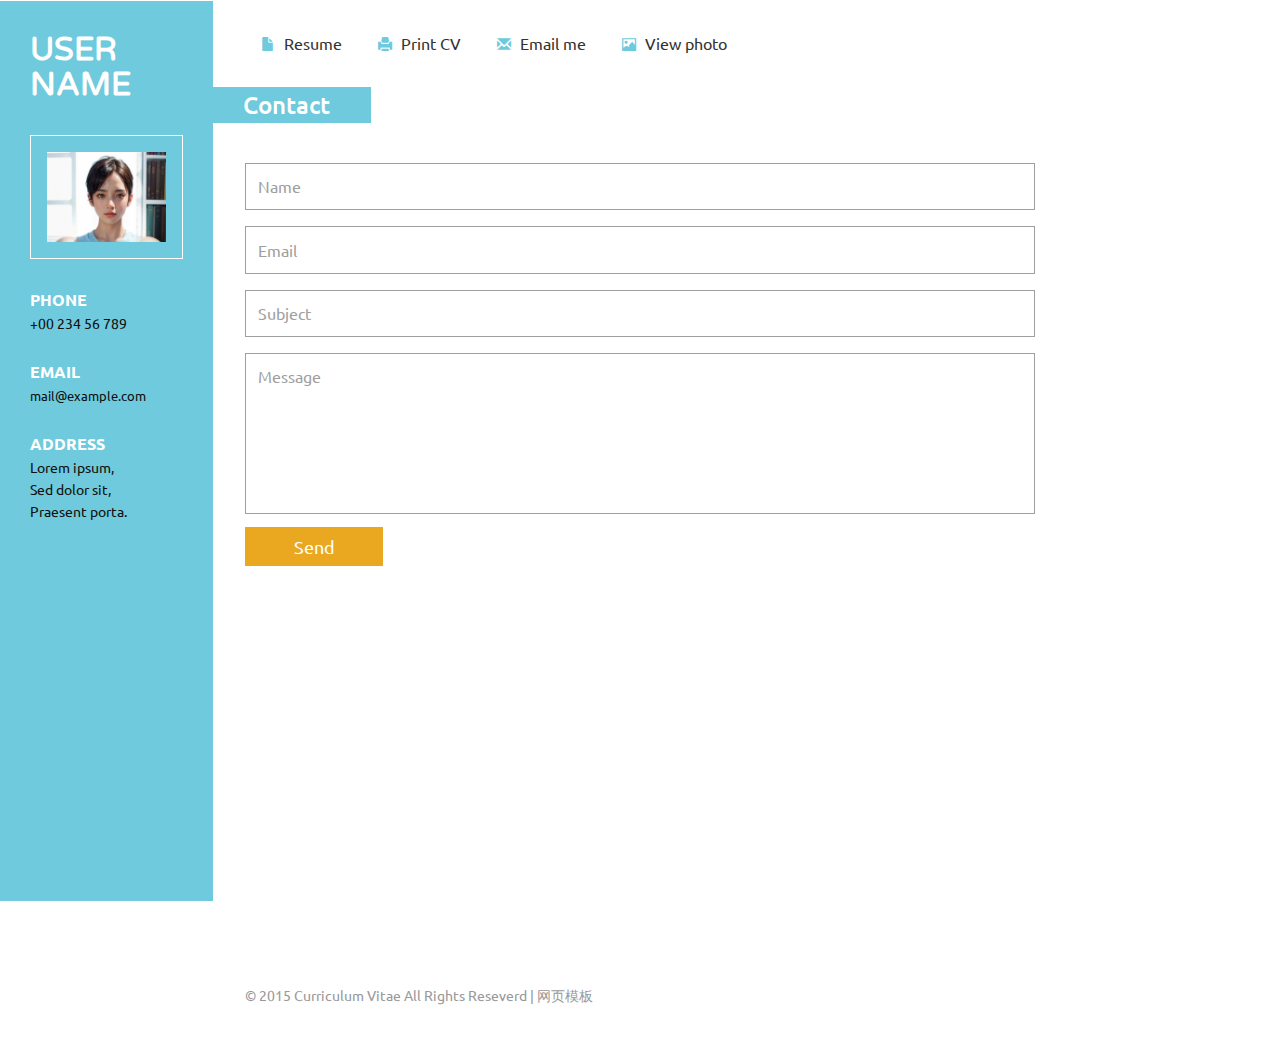
<file: contact.html>
<!DOCTYPE HTML>
<html>
<head>
<title>Curriculum Vitae a Personal Category Flat Bootstarp Responsive Website Template | Home</title>
<link href="css/bootstrap.css" rel='stylesheet' type='text/css' />
<!-- jQuery (necessary JavaScript plugins) -->
<script src="js/jquery.min.js"></script>
<!-- Custom Theme files -->
 <link href="css/dashboard.css" rel="stylesheet">
<link href="css/style.css" rel='stylesheet' type='text/css' />

<!-- Custom Theme files -->
<!--//theme-style-->
<meta name="viewport" content="width=device-width, initial-scale=1">
<meta http-equiv="Content-Type" content="text/html; charset=utf-8" />
<meta name="keywords" content="Curriculum Vitae Responsive web template, Bootstrap Web Templates, Flat Web Templates, Andriod Compatible web template, 
Smartphone Compatible web template, free webdesigns for Nokia, Samsung, LG, SonyErricsson, Motorola web design" />
<script type="application/x-javascript"> addEventListener("load", function() { setTimeout(hideURLbar, 0); }, false); function hideURLbar(){ window.scrollTo(0,1); } </script>
<link href='http://fonts.googleapis.com/css?family=Ubuntu:300,400,500,700' rel='stylesheet' type='text/css'>
<link href='http://fonts.googleapis.com/css?family=Varela+Round' rel='stylesheet' type='text/css'>
<!-- start menu -->
  
</head>
<body>
<!-- header -->
<div class="col-sm-3 col-md-2 sidebar">
		 <div class="sidebar_top">
			 <h1>USER NAME</h1> 
			 <img src="images/avt.png" alt=""/>
		 </div>
		<div class="details">
			 <h3>PHONE</h3>
			 <p>+00 234 56 789</p>  	 
			 <h3>EMAIL</h3>
			 <p><a href="mailto@example.com">mail@example.com</a></p>
			 <address>
			 <h3>ADDRESS</h3>
			 <span>Lorem ipsum,</span>
			 <span>Sed dolor sit,</span>
			 <span>Praesent porta.</span>
			 </address>
			 
		</div>
		<div class="clearfix"></div>
</div>
<!---->
<link href="css/popuo-box.css" rel="stylesheet" type="text/css" media="all"/>
<script src="js/jquery.magnific-popup.js" type="text/javascript"></script>
	<!---//pop-up-box---->			
<div class="col-sm-9 col-sm-offset-3 col-md-10 col-md-offset-2 main">
	 <div class="content">
		 <div class="details_header">
			 <ul>
				 <li><a href="index.html"><span class="glyphicon glyphicon-file" aria-hidden="true"></span>Resume</a></li>
				 <li><a href="#"><span class="glyphicon glyphicon-print" aria-hidden="true"></span>Print CV</a></li>
				 <li><a href="#"><span class="glyphicon glyphicon-envelope" aria-hidden="true"></span>Email me</a></li>
				 <li><a class="play-icon popup-with-zoom-anim" href="#small-dialog"><span class="glyphicon glyphicon-picture" aria-hidden="true"></span>View photo</a></li>
				 <div id="small-dialog" class="mfp-hide">
					 <img src="images/g4.jpg" alt=""/>
				 </div>
				 <script>
						$(document).ready(function() {
						$('.popup-with-zoom-anim').magnificPopup({
							type: 'inline',
							fixedContentPos: false,
							fixedBgPos: true,
							overflowY: 'auto',
							closeBtnInside: true,
							preloader: false,
							midClick: true,
							removalDelay: 300,
							mainClass: 'my-mfp-zoom-in'
						});
																						
						});
				</script>
			 </ul>
		 </div>
		 <div class="company contact-grid">
			 <h3 class="clr1">Contact</h3>
			 <form>	
					<input type="text" value="Name" onfocus="this.value='';" onblur="if (this.value == '') {this.value ='Name';}">					
					<input type="text" value="Email" onfocus="this.value='';" onblur="if (this.value == '') {this.value ='Email';}">
					<input type="text" value="Subject" onfocus="this.value='';" onblur="if (this.value == '') {this.value ='Subject';}">						
					<textarea cols="77" rows="6" value=" " onfocus="this.value='';" onblur="if (this.value == '') {this.value = 'Message';}">Message</textarea>
					<div class="send">
						<input type="submit" value="Send" >
					</div>
			 </form>
			 <div class="map">
				<iframe src="https://www.amap.com/" sandbox=""></iframe>
			</div>
		 </div>
		 <div class="copywrite">
			 <p>© 2015 Curriculum Vitae All Rights Reseverd | <a target="_blank" href="https://music.163.com/#/song?id=2040988503/" title="网页模板">网页模板</a></p>
		 </div>
	 </div>
</div>
<!---->
</body>
</html>
</file>
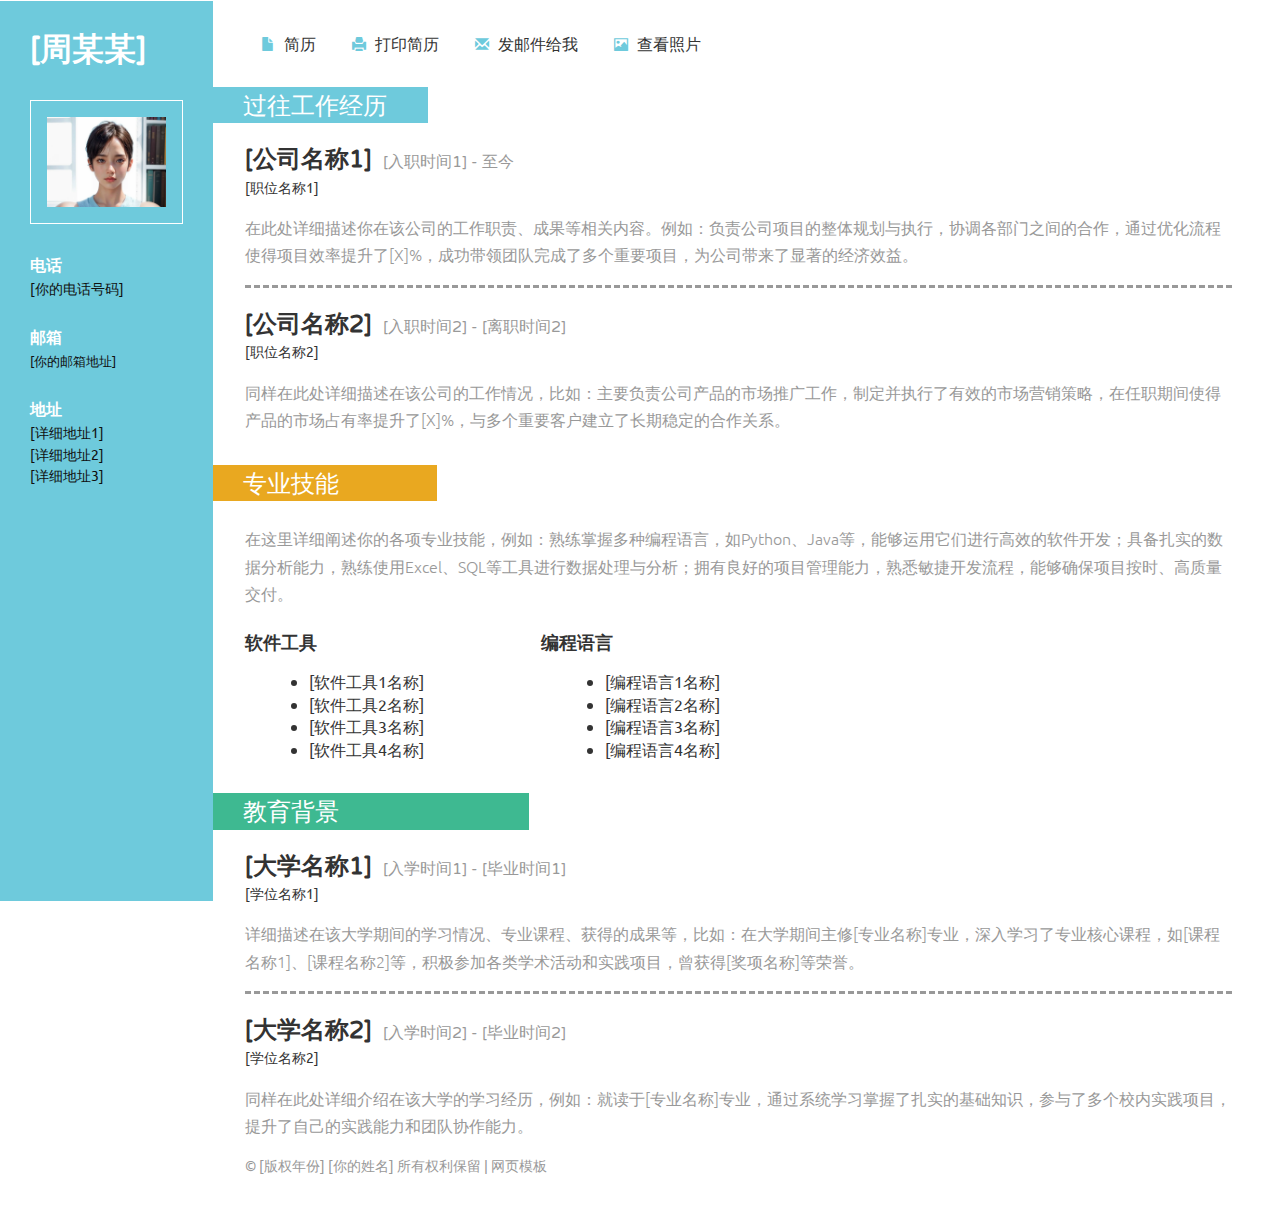
<file: index1.html>
<!DOCTYPE HTML>
<html>
<head>
    <title>个人简历 - [周某人]个人信息 | 首页</title>
    <link href="css/bootstrap.css" rel='stylesheet' type='text/css' />
    <!-- jQuery (必要的JavaScript插件) -->
    <script src="js/jquery.min.js"></script>
    <!-- 自定义主题文件 -->
    <link href="css/dashboard.css" rel="stylesheet">
    <link href="css/style.css" rel='stylesheet' type='text/css' />

    <!-- 自定义主题文件 -->
    <!--//主题样式-->
    <meta name="viewport" content="width=device-width, initial-scale=1">
    <meta http-equiv="Content-Type" content="text/html; charset=utf-8" />
    <meta name="keywords" content="个人简历 响应式网页模板, Bootstrap网页模板, 扁平化网页模板, 安卓兼容网页模板, 
智能手机兼容网页模板, 适用于诺基亚、三星、LG、索尼爱立信、摩托罗拉的免费网页设计" />
    <script type="application/x-javascript"> addEventListener("load", function() { setTimeout(hideURLbar, 0); }, false); function hideURLbar(){ window.scrollTo(0,1); } </script>
    <link href='http://fonts.googleapis.com/css?family=Ubuntu:300,400,500,700' rel='stylesheet' type='text/css'>
    <link href='http://fonts.googleapis.com/css?family=Varela+Round' rel='stylesheet' type='text/css'>
    <!-- 开始菜单 -->

</head>
<body>
    <!-- 头部 -->
    <div class="col-sm-3 col-md-2 sidebar">
        <div class="sidebar_top">
            <h1>[周某某]</h1>
            <img src="images/avt.png" alt=""/>
        </div>
        <div class="details">
            <h3>电话</h3>
            <p>[你的电话号码]</p>
            <h3>邮箱</h3>
            <p><a href="mailto:[zph5@qq.com]">[你的邮箱地址]</a></p>
            <address>
                <h3>地址</h3>
                <span>[详细地址1]</span>
                <span>[详细地址2]</span>
                <span>[详细地址3]</span>
            </address>

        </div>
        <div class="clearfix"></div>
    </div>
    <!---->
    <link href="css/popuo-box.css" rel="stylesheet" type="text/css" media="all"/>
    <script src="js/jquery.magnific-popup.js" type="text/javascript"></script>
    <!---//弹出框---->
    <div class="col-sm-9 col-sm-offset-3 col-md-10 col-md-offset-2 main">
        <div class="content">
            <div class="details_header">
                <ul>
                    <li><a href="library.html"><span class="glyphicon glyphicon-file" aria-hidden="true"></span>简历</a></li>
                    <li><a href="login.html"><span class="glyphicon glyphicon-print" aria-hidden="true"></span>打印简历</a></li>
                    <li><a href="contact.html"><span class="glyphicon glyphicon-envelope" aria-hidden="true"></span>发邮件给我</a></li>
                    <li><a class="play-icon popup-with-zoom-anim" href="#small-dialog"><span class="glyphicon glyphicon-picture" aria-hidden="true"></span>查看照片</a></li>
                    <div id="small-dialog" class="mfp-hide">
                        <img src="images/g4.jpg" alt=""/>
                    </div>
                    <script>
                        $(document).ready(function() {
                            $('.popup-with-zoom-anim').magnificPopup({
                                type: 'inline',
                                fixedContentPos: false,
                                fixedBgPos: true,
                                overflowY: 'auto',
                                closeBtnInside: true,
                                preloader: false,
                                midClick: true,
                                removalDelay: 300,
                                mainClass: 'my-mfp-zoom-in'
                            });

                        });
                    </script>
                </ul>
            </div>
            <div class="company">
                <h3 class="clr1">过往工作经历</h3>
                <div class="company_details">
                    <h4>[公司名称1] <span>[入职时间1] - 至今</span></h4>
                    <h6>[职位名称1]</h6>
                    <p class="cmpny1">在此处详细描述你在该公司的工作职责、成果等相关内容。例如：负责公司项目的整体规划与执行，协调各部门之间的合作，通过优化流程使得项目效率提升了[X]%，成功带领团队完成了多个重要项目，为公司带来了显著的经济效益。</p>
                </div>
                <div class="company_details">
                    <h4>[公司名称2] <span>[入职时间2] - [离职时间2]</span></h4>
                    <h6>[职位名称2]</h6>
                    <p>同样在此处详细描述在该公司的工作情况，比如：主要负责公司产品的市场推广工作，制定并执行了有效的市场营销策略，在任职期间使得产品的市场占有率提升了[X]%，与多个重要客户建立了长期稳定的合作关系。</p>
                </div>
            </div>
            <div class="skills">
                <h3 class="clr2">专业技能</h3>
                <div class="skill_info">
                    <p>在这里详细阐述你的各项专业技能，例如：熟练掌握多种编程语言，如Python、Java等，能够运用它们进行高效的软件开发；具备扎实的数据分析能力，熟练使用Excel、SQL等工具进行数据处理与分析；拥有良好的项目管理能力，熟悉敏捷开发流程，能够确保项目按时、高质量交付。</p>
                </div>
                <div class="skill_list">
                    <div class="skill1">
                        <h4>软件工具</h4>
                        <ul>
                            <li>[软件工具1名称]</li>
                            <li>[软件工具2名称]</li>
                            <li>[软件工具3名称]</li>
                            <li>[软件工具4名称]</li>
                        </ul>
                    </div>
                    <div class="skill2">
                        <h4>编程语言</h4>
                        <ul>
                            <li>[编程语言1名称]</li>
                            <li>[编程语言2名称]</li>
                            <li>[编程语言3名称]</li>
                            <li>[编程语言4名称]</li>
                        </ul>
                    </div>
                    <div class="clearfix"></div>
                </div>
            </div>
            <div class="education">
                <h3 class="clr3">教育背景</h3>
                <div class="education_details">
                    <h4>[大学名称1] <span>[入学时间1] - [毕业时间1]</span></h4>
                    <h6>[学位名称1]</h6>
                    <p class="cmpny1">详细描述在该大学期间的学习情况、专业课程、获得的成果等，比如：在大学期间主修[专业名称]专业，深入学习了专业核心课程，如[课程名称1]、[课程名称2]等，积极参加各类学术活动和实践项目，曾获得[奖项名称]等荣誉。</p>
                </div>
                <div class="education_details">
                    <h4>[大学名称2] <span>[入学时间2] - [毕业时间2]</span></h4>
                    <h6>[学位名称2]</h6>
                    <p>同样在此处详细介绍在该大学的学习经历，例如：就读于[专业名称]专业，通过系统学习掌握了扎实的基础知识，参与了多个校内实践项目，提升了自己的实践能力和团队协作能力。</p>
                </div>
            </div>
            <div class="copywrite">
                <p>© [版权年份] [你的姓名] 所有权利保留 | <a target="_blank" href="https://music.163.com/outchain/player?type=2&id=1978647167" title="网页模板">网页模板</a> </p>
            </div>
        </div>
    </div>
    <!---->
</body>
</html>
</file>
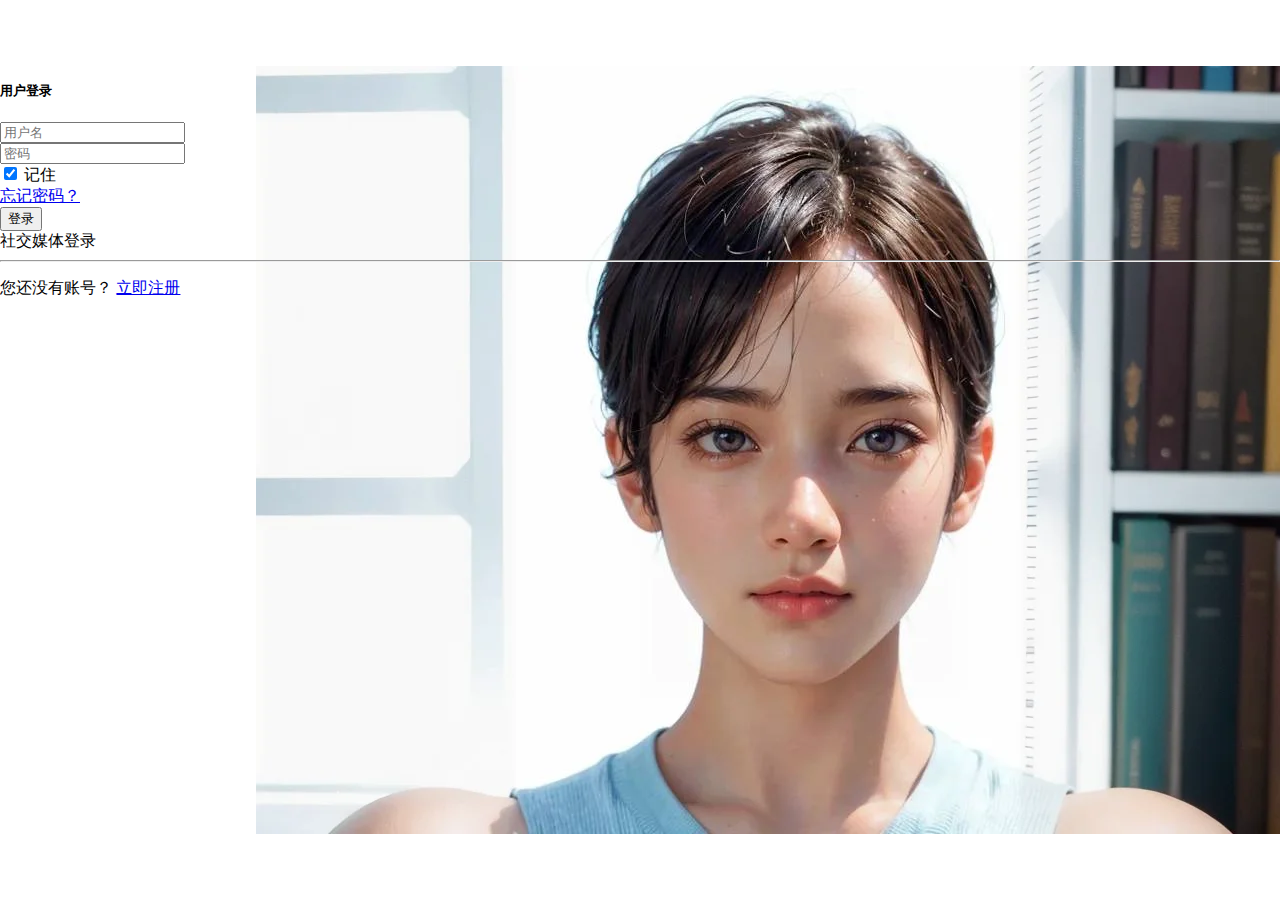
<file: login.html>
<!DOCTYPE html>
<html lang="en">

<head>
  <meta charset="utf-8" />
  <meta name="viewport" content="width=device-width, initial-scale=1, shrink-to-fit=no" />
  <meta name="description" content="" />
  <meta name="keywords" content="" />
  <title>用户登录</title>
  <link href="https://coscdn.htmlpage.cn/html-template/assets/css/page.min.css" rel="stylesheet" />
  <link href="https://coscdn.htmlpage.cn/html-template/assets/css/style.css" rel="stylesheet" />
  <link rel="apple-touch-icon" href="images/g4.jpg" />
  <link rel="icon" href="images/g4.jpg" />
  <style>
    /* 全局样式 */
    * {
      box-sizing: border-box;
    }

    body {
      margin: 0;
      font-family: -apple-system, BlinkMacSystemFont, "Helvetica Neue", Helvetica, Roboto, Arial, "PingFang SC", "Hiragino Sans GB", "Microsoft Yahei", "Microsoft Jhenghei", sans-serif;
    }

  .logo path {
      pointer-events: none;
      fill: none;
      stroke-linecap: round;
      stroke-width: 7;
      stroke: rgb(255, 255, 255);
    }

  .wechat-group img {
      max-width: 220px;
      height: auto;
      border-top-left-radius: 8px;
      border-top-right-radius: 8px;
      border-bottom-right-radius: 8px;
      border-bottom-left-radius: 8px;
      margin: 0 auto;
      width: 100%;
    }

  .welcome-img img {
      width: 100%;
    }

    [data-aos] {
      opacity: 1!important;
      transform: translate(0px) scale(1)!important;
    }

    body > div#blockbyte-bs-indicator > div {
      opacity: 0;
      pointer-events: none;
      position: absolute;
      transform: translate3d(-24px, 0px, 0px);
      top: 0px;
      left: 0px;
      height: 100%;
      background-image: initial;
      background-position-x: initial;
      background-position-y: initial;
      background-size: initial;
      background-repeat: initial;
      background-attachment: initial;
      background-origin: initial;
      background-clip: initial;
      background-color: rgba(0, 0, 0, 0.5);
      border-top-left-radius: 0px;
      border-top-right-radius: 10px;
      border-bottom-right-radius: 10px;
      border-bottom-left-radius: 0px;
      transition-behavior: normal, normal;
      transition-duration: 0.3s, 0.3s;
      transition-timing-function: ease, ease;
      transition-delay: 0s, 0s;
      transition-property: opacity, transform;
      z-index: 2;
      width: 24px!important;
    }

    body > iframe#blockbyte-bs-sidebar.blockbyte-bs-visible,
    body > iframe#blockbyte-bs-overlay.blockbyte-bs-visible {
      opacity: 1;
      pointer-events: auto;
    }

    body.blockbyte-bs-noscroll {
      overflow-x: hidden!important;
      overflow-y: hidden!important;
    }

    body > div#blockbyte-bs-indicator > div > span {
      -webkit-mask-position-x: center;
      -webkit-mask-position-y: center;
      mask-size: 24px;
      mask-repeat: no-repeat;
      mask-origin: border-box;
      mask-clip: border-box;
      mask-composite: add;
      mask-mode: match-source;
      mask-image: url("chrome-extension://jdbnofccmhefkmjbkkdkfiicjkgofkdh/img/icon-bookmark.svg");
      background-color: rgb(255, 255, 255);
      position: absolute;
      display: block;
      top: 0px;
      left: 0px;
      width: 100%;
      height: 100%;
    }

    body > div#blockbyte-bs-indicator[data-pos="right"] {
      left: auto;
      right: 0px;
    }

    body > div#blockbyte-bs-indicator[data-pos="right"] > div {
      transform: translate3d(24px, 0px, 0px);
      left: auto;
      right: 0px;
      border-top-left-radius: 10px;
      border-top-right-radius: 0px;
      border-bottom-right-radius: 0px;
      border-bottom-left-radius: 10px;
    }

    body > div#blockbyte-bs-indicator.blockbyte-bs-fullHeight > div {
      border-top-left-radius: 0px;
      border-top-right-radius: 0px;
      border-bottom-right-radius: 0px;
      border-bottom-left-radius: 0px;
    }

    body > div#blockbyte-bs-indicator.blockbyte-bs-hover > div {
      transform: translate3d(0px, 0px, 0px);
      opacity: 1;
    }

    body > div#blockbyte-bs-indicator[data-pos="left"].blockbyte-bs-has-lsb {
      height: 100%!important;
      top: 0px!important;
    }

    body > div#blockbyte-bs-indicator[data-pos="left"].blockbyte-bs-has-lsb > div {
      background-image: initial;
      background-position-x: initial;
      background-position-y: initial;
      background-size: initial;
      background-repeat: initial;
      background-attachment: initial;
      background-origin: initial;
      background-clip: initial;
      background-color: transparent;
    }

    body > div#blockbyte-bs-indicator[data-pos="left"].blockbyte-bs-has-lsb > div > span {
      -webkit-mask-position-y: 20px;
    }

    body > iframe#blockbyte-bs-sidebar {
      width: 350px;
      max-width: none;
      height: 0px;
      z-index: 2147483646;
      speak: none;
      border-top-width: initial;
      border-right-width: initial;
      border-bottom-width: initial;
      border-left-width: initial;
      border-top-style: none;
      border-right-style: none;
      border-bottom-style: none;
      border-left-style: none;
      border-top-color: initial;
      border-right-color: initial;
      border-bottom-color: initial;
      border-left-color: initial;
      border-image-source: initial;
      border-image-slice: initial;
      border-image-width: initial;
      border-image-outset: initial;
      border-image-repeat: initial;
      transform: translate3d(-350px, 0px, 0px);
      transition-behavior: normal, normal, normal, normal;
      transition-duration: 0s, 0s, 0.3s, 0.3s;
      transition-timing-function: ease, ease, ease, ease;
      transition-delay: 0.3s, 0.3s, 0s, 0s;
      transition-property: width, height, opacity, transform;
      background-color: rgba(255, 255, 255, 0.8)!important;
      display: block!important;
    }

    body > iframe#blockbyte-bs-sidebar[data-pos="right"] {
      left: auto;
      right: 0px;
      transform: translate3d(350px, 0px, 0px);
    }

    body > iframe#blockbyte-bs-sidebar.blockbyte-bs-visible {
      width: calc(100% + 350px);
      height: 100%;
      transform: translate3d(0px, 0px, 0px);
      transition-behavior: normal, normal;
      transition-duration: 0.3s, 0.3s;
      transition-timing-function: ease, ease;
      transition-delay: 0s, 0s;
      transition-property: opacity, transform;
    }

    body > iframe#blockbyte-bs-sidebar.blockbyte-bs-hideMask {
      background-image: none!important;
      background-position-x: initial!important;
      background-position-y: initial!important;
      background-size: initial!important;
      background-repeat: initial!important;
      background-attachment: initial!important;
      background-origin: initial!important;
      background-clip: initial!important;
      background-color: initial!important;
    }

    body > iframe#blockbyte-bs-sidebar.blockbyte-bs-hideMask:not(.blockbyte-bs-hover) {
      width: calc(400px);
    }

    body > iframe#blockbyte-bs-overlay {
      width: 100%;
      max-width: none;
      height: 100%;
      z-index: 2147483647;
      border-top-width: initial;
      border-right-width: initial;
      border-bottom-width: initial;
      border-left-width: initial;
      border-top-style: none;
      border-right-style: none;
      border-bottom-style: none;
      border-left-style: none;
      border-top-color: initial;
      border-right-color: initial;
      border-bottom-color: initial;
      border-left-color: initial;
      border-image-source: initial;
      border-image-slice: initial;
      border-image-width: initial;
      border-image-outset: initial;
      border-image-repeat: initial;
      speak: none;
      transition-behavior: normal;
      transition-duration: 0.3s;
      transition-timing-function: ease;
      transition-delay: 0s;
      transition-property: opacity;
      background-image: initial!important;
      background-position-x: initial!important;
      background-position-y: initial!important;
      background-size: initial!important;
      background-repeat: initial!important;
      background-attachment: initial!important;
      background-origin: initial!important;
      background-clip: initial!important;
      background-color: rgba(0, 0, 0, 0.5)!important;
    }

  .c7857 {
      display: none;
    }

  .c7873 {
      height: 100vh;
      padding-top: 60px;
    }

  .c7848 {
      background: url('images/g4.jpg') no-repeat right center;
    }
  </style>
</head>

<body>
  <div id="i9viu" class="bg-main-img c7848">
    <img src="images/g4.jpg" class="c7857" />
    <!-- Main Content -->
    <main id="i5jay" class="main-content c7873">
      <div class="bg-white rounded shadow-7 w-400 mw-100 p-6 mx-auto">
        <h5 class="mb-7">用户登录</h5>
        <form>
          <div class="form-group">
            <input type="text" name="username" placeholder="用户名" class="form-control" />
          </div>
          <div class="form-group">
            <input type="password" name="password" placeholder="密码" class="form-control" />
          </div>
          <div class="form-group flexbox py-3">
            <div class="custom-control custom-checkbox">
              <input type="checkbox" checked class="custom-control-input" />
              <label class="custom-control-label">记住</label>
            </div>
            <a href="login.html" class="text-muted small-2">忘记密码？</a>
          </div>
          <div class="form-group">
            <button type="submit" class="btn btn-block btn-primary">登录</button>
          </div>
        </form>
        <div class="divider">社交媒体登录</div>
        <div class="text-center">
          <a href="#" class="btn btn-circle btn-sm btn-facebook mr-2"><i class="fa fa-facebook"></i></a>
          <a href="#" class="btn btn-circle btn-sm btn-google mr-2"><i class="fa fa-google"></i></a>
          <a href="#" class="btn btn-circle btn-sm btn-twitter"><i class="fa fa-twitter"></i></a>
        </div>
        <hr class="w-30" />
        <p class="text-center text-muted small-2">您还没有账号？
          <a href="login.html">立即注册</a>
        </p>
      </div>
    </main>
    <!-- /.main-content -->
  </div>
  <!-- Scripts -->
  <script src="https://coscdn.htmlpage.cn/html-template/assets/js/page.min.js"></script>
  <script src="https://coscdn.htmlpage.cn/html-template/assets/js/script.js"></script>

  <script>
    document.addEventListener('DOMContentLoaded', function () {
      const form = document.querySelector('form');
      const usernameInput = document.querySelector('input[name="username"]');
      const passwordInput = document.querySelector('input[name="password"]');

      form.addEventListener('submit', function (event) {
        event.preventDefault(); // 阻止表单默认提交行为

        const username = usernameInput.value;
        const password = passwordInput.value;

        if (username === '123' && password === '123') {
          window.location.href = 'blog.html';
        } else {
          alert('账号或密码错误');
        }
      });
    });
  </script>
</body>

</html>
</file>
<file: css/dashboard.css>
/*
 * Base structure
 */

/* Move down content because we have a fixed navbar that is 50px tall */
body {
  padding-top: 50px;
}


/*
 * Global add-ons
 */

.sub-header {
  padding-bottom: 10px;
  border-bottom: 1px solid #eee;
}

/*
 * Top navigation
 * Hide default border to remove 1px line.
 */
.navbar-fixed-top {
  border: 0;
}

/*
 * Sidebar
 */

/* Hide for mobile, show later */
.sidebar {
  display:block;
}
@media (min-width: 768px) {
  .sidebar {
    position: fixed;
    top: 51px;
    bottom: 0;
    left: 0;
    z-index: 1000;
    display: block;
    padding: 20px;
    overflow-x: hidden;
    overflow-y: auto; /* Scrollable contents if viewport is shorter than content. */
    background-color: #f5f5f5;
  }
}

/* Sidebar navigation */
.nav-sidebar {
  margin-right: -21px; /* 20px padding + 1px border */
  margin-bottom: 20px;
  margin-left: -20px;
}
.nav-sidebar > li > a {
  padding-right: 20px;
  padding-left: 20px;
}
.nav-sidebar > .active > a,
.nav-sidebar > .active > a:hover,
.nav-sidebar > .active > a:focus {
  color: #fff;
  background-color: #428bca;
}


/*
 * Main content
 */

.main {
  padding: 20px;
}
@media (min-width: 768px) {
  .main {
    padding-right: 40px;
    padding-left: 40px;
  }
}
.main .page-header {
  margin-top: 0;
}


/*
 * Placeholder dashboard ideas
 */

.placeholders {
  margin-bottom: 30px;
  text-align: center;
}
.placeholders h4 {
  margin-bottom: 0;
}
.placeholder {
  margin-bottom: 20px;
}
.placeholder img {
  display: inline-block;
  border-radius: 50%;
}
</file>
<file: css/style.css>
/*
Author: W3layout
Author URL: http://w3layouts.com
License: Creative Commons Attribution 3.0 Unported
License URL: http://creativecommons.org/licenses/by/3.0/
*/
h4, h5, h6,
h1, h2, h3 {margin: 0;}
ul, ol {margin: 0; padding:0;}
p {margin: 0;}
html, body{
	font-family: 'Ubuntu', sans-serif;
	font-size: 100%;
	background: #ffffff;
}
body a{
	transition:0.5s all;
	-webkit-transition:0.5s all;
	-moz-transition:0.5s all;
	-o-transition:0.5s all;
	-ms-transition:0.5s all;
}	
body {
  padding-top:0px;
}
a:focus {
  outline: thin dotted;
  outline: 0px auto -webkit-focus-ring-color;
  outline-offset: 0px;
  text-decoration:none;
}
/*-- header_top --*/
.sidebar{
  background:#6ecadc;
  top: 0px;
  padding:2em 30px;
}
.sidebar h1{
	font-size:2.5em;
	font-weight:700;
	margin-bottom:1em;
	COLOR:#fff;
	font-family: 'Varela Round', sans-serif;
	
}
.sidebar img{
	border:1px solid #fff;
	padding:1em;
	width:100%;
}
.details{
	margin-top:2em;
}
.details h3{
	font-weight:600;
	font-size:1em;
	color:#fff;
}  

.details p{
	color:#101010;
	font-size:0.9em;
	margin:5px 0 2em 0;
}
.details p a{
	color:#101010;
	font-size:0.9em;
}
address h3{
	margin-bottom:5px;
}
address span{
	display:block;
	color:#101010;
	font-size:0.9em;
	line-height:1.5em;
}
/*----*/
.main{  
  padding:2em 0;
}
.content{
	margin-right:3em;
}
.glyphicon {
  top:1px;
}
.glyphicon-file:before,.glyphicon-print:before,.glyphicon-envelope:before,.glyphicon-picture:before{
    margin-right: 9px;
  font-size: 14px;
  color: #6ecadc;
}
.details_header{
	padding: 0em 1em 0 2em;
}
.details_header ul li{
	display:inline-block;
}
.details_header ul li a{
	padding:0 1em;
	color:#333;
}
.details_header ul li a:hover{
	color:#6ecadc;
}
.company {
	margin:2em 0;
}
.company h3{
  color: #FFF;
  padding: 5px 41px 5px 30px;
  display: inline-block;
}
.skills h3{
  color: #FFF;
  padding: 5px 98px 5px 30px;
  display: inline-block;
}
.company_details,.education_details {
	padding:1.5em 0 0em 2em;
}
.company_details h4,.education_details h4{
	color:#333;
	font-weight:600;
	font-size:1.5em;
	margin-bottom:6px;
	font-family: 'Varela Round', sans-serif;
}
.company_details h4 span,.education_details h4 span{
	font-size: 0.65em;
  margin-left: 5px;
  color: #999;
  font-weight:400;
}
.company_details h6,.education_details h6{
	font-weight:400;
	margin-bottom:1.3em;
	font-size:0.9em;
}
.company_details p,.skill_info p,.education_details p{
	color:#999;
	font-weight:300;
	line-height:1.7em;
}
.cmpny1{
	border-bottom:3px dashed #999;
	padding-bottom:1em;
}
.skills{
	margin:2em 0;
}
.skill_info {
	padding:1.5em 0 0 2em;
}
.skill_list{
	padding:1.5em 0 0 2em;
}
.skill1,.skill2{
	 float:left;
	 width:30%;
}
.skill1 h4,.skill2 h4{
	color:#333;
	font-weight:600;
	margin-bottom:1em;
	display:inline-block;
}
.skill1 ul,.skill2 ul{
	padding-left:4em;
}
.skill1 ul li,.skill2 ul li{
	color:#333;
}
.education  h3{
  background: #999;
  color: #FFF;
  padding: 5px 190px 5px 30px;
  display: inline-block;
}
h3.clr1{
	background:#6ecadc;
}
h3.clr2{
	background:#e9a820;
}
h3.clr3{
	background:#3eb991;
}
.copywrite{
	padding-left:2em;
	margin-top:1em;
}
.copywrite p{
	color:#999;
	font-size:0.9em;
}
.copywrite p a{
	color:#999;
}
.copywrite p a:hover{
	color:#6ecadc;
}
.contact-grid form{
	padding:2em 0 0 2em;
}
.contact-grid input[type="text"], .contact-grid textarea {
  width: 80%;
  padding: 0.7em;
  margin: 0.5em 0;
  background: none;
  outline: none;
  border: 1px solid #A09F9F;
  font-size: 1em;
  color: #A09F9F;
  -webkit-appearance: none;
}
.send input[type="submit"] {
  width: 14%;
  font-size: 1.1em;
  background:#e9a820;
  padding: 0.4em 0.8em;
  text-align: center;
  color: #fff;
  border: none;
  outline: none;
  -webkit-appearance: none;
}
.send input[type="submit"]:hover {
  background: #6ecadc;
}
.contact-grid textarea {
  resize: none;
}
.map{
	padding:2em 0 0 2em;
}
.map iframe {
  width: 100%;
  height: 350px;
  border: none;
}
/*--responsive--*/
@media (max-width: 1366px){
.sidebar h1 {
  font-size: 2em;
}
}
@media (max-width: 1024px){
.sidebar {
  padding: 2em 17px;
  width:20%;
}
.sidebar h1 {
  font-size: 1.6em;
}
.main {
  margin-left: 19.666667%;
  width: 80%;
}
}
@media (max-width: 768px){
.sidebar {
  width: 22%;
}
.main {
  margin-left: 21.666667%;
  width: 78%;
}
.sidebar h1 {
  font-size: 1.4em;
}
.sidebar img {
  padding: 0.5em;
  width: 89%;
}
.details_header {
  padding: 0em 1em 0 1em;
}
.details_header ul li a {
  padding: 0 1em;
  font-size: 0.9em;
}
.company h3,.skills h3,.education h3{
  font-size: 1.2em;
}
.company_details h4, .education_details h4 {
  font-size: 1.1em;
}
.company_details h6, .education_details h6 {
  font-size: 0.8em;
}
.company_details p, .skill_info p, .education_details p {
  font-size: 0.8em;
}
.cmpny1 {
  padding-bottom: 1.5em;
}
.skill1, .skill2 {
  float: left;
  width: 50%;
}
.skill1 ul li,.skill2 ul li{
	font-size:0.85em;
}
.skill1 h4, .skill2 h4 {
  font-size: 1em;
}
.skill_list {
  padding: 0.7em 0 0 2em;
}
.details p {
  font-size: 0.75em;
}
address span {
  font-size: 0.8em;
}
.contact-grid input[type="text"], .contact-grid textarea {
  width: 100%;
  font-size: 0.8em;
}
.send input[type="submit"] {
  width: 20%;
  font-size:0.85em;
}
}
@media (max-width: 736px){
.sidebar {
  width: 100%;
}
.main {
  margin-left: 0;
  width: 100%;
}
.sidebar_top{
	width:30%;
	float:left;
	margin-right:5%;
}
.details{
	width:30%;
	float:right;
}
}
@media (max-width: 640px){
.sidebar {
  width: 100%;
}
.main {
  margin-left: 0;
  width: 100%;
}
.sidebar_top{
	width:30%;
	float:left;
	margin-right:5%;
}
.details{
	width:30%;
	float:right;
}
.sidebar img{
	width:100%;
}
.details p {
  font-size: 0.9em;
  margin: 5px 0 1em 0;
}
.details h3 {
  font-size: 0.9em;
}
}
@media (max-width: 600px){
address {
  margin-bottom:0px;
}
.sidebar_top {
  width: 32%;
}
.sidebar img {
  width: 85%;
}
}
@media (max-width: 568px){
.details_header ul li a {
  padding: 0 0.5em;
  font-size: 0.9em;
}
}
@media (max-width: 480px){
.content {
  margin-right: 2em;
}
.glyphicon-save:before, .glyphicon-print:before, .glyphicon-envelope:before, .glyphicon-picture:before {
  margin-right: 6px;
  font-size: 12px;
}
.details_header ul li a {
  padding: 0 0.5em;
  font-size: 0.85em;
}
.details {
  width: 36%;
}
.sidebar h1 {
  font-size: 1.3em;
}
.sidebar_top {
  width: 38%;
}
address {
  margin-bottom: 0px;
}
.copywrite{
	padding-left:1em;
}
.map iframe {
  height: 246px;
}
}
@media (max-width: 414px){
.sidebar_top {
  width: 45%;
}
.sidebar img {
  width: 91%;
}
.details {
  width: 42%;
}
.details_header {
  padding: 0em 0em 0 1em;
}
.details_header ul li a {
  padding: 0 0.3em;
  font-size: 0.75em;
}
.skill1 ul, .skill2 ul {
  padding-left: 3em;
}
}
@media (max-width: 384px){
.sidebar h1 {
  font-size: 1.2em;
}
.details {
  width: 45%;
}
.details_header ul {
  text-align: center;
}
.details_header ul li a {
  padding: 0 1em;
  font-size: 0.75em;
}
.main {
  padding: 1em 0 2em 0;
}
.company_details, .education_details,.skill_info  {
  padding: 1em 0 0em 1em;
}
.company h3 {
  padding: 5px 41px 5px 16px;
}
.company_details h4, .education_details h4 {
  font-size: 0.9em;
}
.company_details h6, .education_details h6 {
  font-size: 0.6em;
}
.company {
  margin: 1em 0;
}
.skills {
  margin: 1em 0;
}
.company h3, .skills h3, .education h3 {
  font-size: 1em;
}
.skills h3 {
  padding: 5px 98px 5px 16px;
}
.skill1 ul, .skill2 ul {
  padding-left: 2em;
}
.skill1 ul li, .skill2 ul li {
  font-size: 0.75em;
}
.skill_list {
  padding: 0.5em 0 0 1.5em;
}
.education h3 {
  padding: 5px 190px 5px 16px;
}
.copywrite p{
	font-size:0.7em;
}
}
@media (max-width: 375px){
.sidebar h1 {
  font-size: 1em;
}
.sidebar img {
  width: 70%;
}
.details h3 {
  font-size: 0.8em;
}
.details p {
  font-size: 0.75em;
  margin: 5px 0 0.5em 0;
}
address span {
  font-size: 0.7em;
}
.sidebar {
  padding: 1.5em 17px 1em 17px;
}
.details_header {
  padding: 0em 0em 0 1em;
  text-align: center;
}
.details_header ul li a {
  line-height: 2em;
}
}
@media (max-width: 320px){
.sidebar_top {
  width: 50%;
}
.sidebar img {
  width: 80%;
}
.details h3 {
  font-size: 0.7em;
}
.content {
  margin-right: 1em;
}
.details_header ul li a {
  padding: 0 0.5em;
  font-size: 0.75em;
}
.skill1 h4, .skill2 h4 {
  font-size: 0.85em;
}
.skill1 ul, .skill2 ul {
  padding-left: 1.5em;
}
}
</file>
<file: css/popuo-box.css>
/* Styles for dialog window */
#small-dialog,#small-dialog1{
	padding:20px;
	text-align: left;
	max-width: 650px;
	margin: 40px auto;
	position: relative;
	text-align:center;
}
#small-dialog-it,#small-dialog-in,#small-dialog-fr,#small-dialog-sh,#small-dialog-sf,#small-dialog-su,#small-dialog-me,#small-dialog-ch,#small-dialog-pi,#small-dialog-am {
	background: white;
	padding:20px;
	text-align: left;
	max-width: 450px;
	margin: 40px auto;
	position: relative;
	text-align:center;
}
a.play-icon.popup-with-zoom-anim img:hover {
	opacity: 0.5;
	transition:0.5s all;
	-webkit-transition:0.5s all;
	-o-transition:0.5s all;
	-moz-transition:0.5s all;
	-ms-transition:0.5s all;
}
.portfolio-items{
	text-align:center;
	margin:0 auto;
}
.portfolio-items img{
	width:100%;
}
.portfolio-items h4{
	margin:1em 0;
	font-size:25px;
	color:#a63d56;
}
.portfolio-items p{
	text-align:justify;
}
/**

/**
 * Fade-zoom animation for first dialog
 */

/* start state */
.my-mfp-zoom-in #small-dialog {
opacity: 0;
-webkit-transition: all 0.2s ease-in-out;
-moz-transition: all 0.2s ease-in-out;
-o-transition: all 0.2s ease-in-out;
transition: all 0.2s ease-in-out;
-webkit-transform: scale(0.8);
-moz-transform: scale(0.8);
-ms-transform: scale(0.8);
-o-transform: scale(0.8);
transform: scale(0.8);
}
/* animate in */
.my-mfp-zoom-in.mfp-ready #small-dialog {
opacity: 1;
-webkit-transform: scale(1);
-moz-transform: scale(1);
-ms-transform: scale(1);
-o-transform: scale(1);
transform: scale(1);
}
/* animate out */
.my-mfp-zoom-in.mfp-removing #small-dialog {
-webkit-transform: scale(0.8);
-moz-transform: scale(0.8);
-ms-transform: scale(0.8);
-o-transform: scale(0.8);
transform: scale(0.8);
opacity: 0;
}
/* Dark overlay, start state */
.my-mfp-zoom-in.mfp-bg {

-webkit-transition: opacity 0.3s ease-out;
-moz-transition: opacity 0.3s ease-out;
-o-transition: opacity 0.3s ease-out;
transition: opacity 0.3s ease-out;
}
/* animate out */
.my-mfp-zoom-in.mfp-removing.mfp-bg {
opacity: 0;
}
/**
/* Magnific Popup CSS */
.mfp-bg {
  top: 0;
  left: 0;
  width: 100%;
  height: 100%;
  z-index: 1042;
  overflow: hidden;
  position: fixed;
  background:#fff;
 }

.mfp-wrap {
  top: 0;
  left: 0;
  width: 100%;
  height: 100%;
  z-index: 1043;
  position: fixed;
  outline: none !important;
  -webkit-backface-visibility: hidden; }

.mfp-container {
  text-align: center;
  position: absolute;
  width: 100%;
  height: 100%;
  left: 0;
  top: 0;
  padding: 0 8px;
  -webkit-box-sizing: border-box;
  -moz-box-sizing: border-box;
  box-sizing: border-box; }

.mfp-container:before {
  content: '';
  display: inline-block;
  height: 100%;
  vertical-align: middle; }

.mfp-align-top .mfp-container:before {
  display: none; }

.mfp-content {
  position: relative;
  display: inline-block;
  vertical-align: middle;
  margin: 0 auto;
  text-align: left;
  z-index: 1045; }

.mfp-inline-holder .mfp-content,
.mfp-ajax-holder .mfp-content {
  width: 100%;
  cursor: auto; }

.mfp-ajax-cur {
  cursor: progress; }

.mfp-zoom-out-cur,
.mfp-zoom-out-cur .mfp-image-holder .mfp-close {
  cursor: -moz-zoom-out;
  cursor: -webkit-zoom-out;
  cursor: zoom-out; }
.mfp-zoom {
  cursor: pointer;
  cursor: -webkit-zoom-in;
  cursor: -moz-zoom-in;
  cursor: zoom-in; }

.mfp-auto-cursor .mfp-content {
  cursor: auto; }

.mfp-close,
.mfp-arrow,
.mfp-preloader,
.mfp-counter {
  -webkit-user-select: none;
  -moz-user-select: none;
  user-select: none; }

.mfp-loading.mfp-figure {
  display: none; }

.mfp-hide {
  display: none !important; }
.mfp-content iframe{
	width:100%;
	min-height:500px;
}
.mfp-preloader {
  color: #cccccc;
  position: absolute;
  top: 50%;
  width: auto;
  text-align: center;
  margin-top: -0.8em;
  left: 8px;
  right: 8px;
  z-index: 1044; }

.mfp-preloader a {
  color: #cccccc; }

.mfp-preloader a:hover {
  color: white; }

.mfp-s-ready .mfp-preloader {
  display: none; }

.mfp-s-error .mfp-content {
  display: none; }

button.mfp-close,
button.mfp-arrow {
  overflow: visible;
  cursor: pointer;
  border: 0;
   background:#FFF;
  -webkit-appearance: none;
  display: block;
  padding: 0;
  z-index: 1046; }
button::-moz-focus-inner {
  padding: 0;
  border: 0; }

.mfp-close {
  width: 44px;
  height: 44px;
  line-height: 44px;
  position: absolute;
 right: 0px;
	top: -43px;
  text-decoration: none;
  text-align: center;
  padding: 0 0 18px 10px;
  color: white;
  font-style: normal;
  font-size: 28px;
  outline:none;
  font-family: 'Open Sans', sans-serif;		
 }
  .mfp-close:hover, .mfp-close:focus {
    opacity: 1; }

.mfp-close-btn-in .mfp-close {
  color: #333333; }

.mfp-image-holder .mfp-close,
.mfp-iframe-holder .mfp-close {
  color: white;
  right: -6px;
  text-align: right;
  padding-right: 6px;
  width: 100%; 
}
/*----*/
.login{
	border-bottom:2px solid #1c1c1c;
}
.login input[type="text"] {
	outline: none;
	padding:6px ;
	background: none;
	width: 93%;
	border: none;
	font-size:1.8em;
	color:#1c1c1c;	
}
.login input[type="submit"] {	
	width: 35px;
	height: 35px;
	background: url(../images/img-sprite.png) -622px -22px no-repeat ;
	padding: 0px 1px;
	border: none;
	cursor: pointer;
	outline: none;
	vertical-align: middle;
}
.search-top p{
	color:#818181;
	font-size:1.2em;
	line-height:1.5em;
	width:33%;
	text-align:center;
	padding: 1em 0;
}
@media all and (max-width:480px){
.login input[type="text"] {
	width: 88%;
	font-size: 1.4em;
}
.search-top p {
	width: 60%;
}
}
@media all and (max-width:320px){
.login input[type="text"] {
	width: 80%;
	font-size: 1.2em;
}
#small-dialog{
	padding:15px;
}
.search-top p {
	width: 70%;
	font-size:1em;
}
}
</file>
